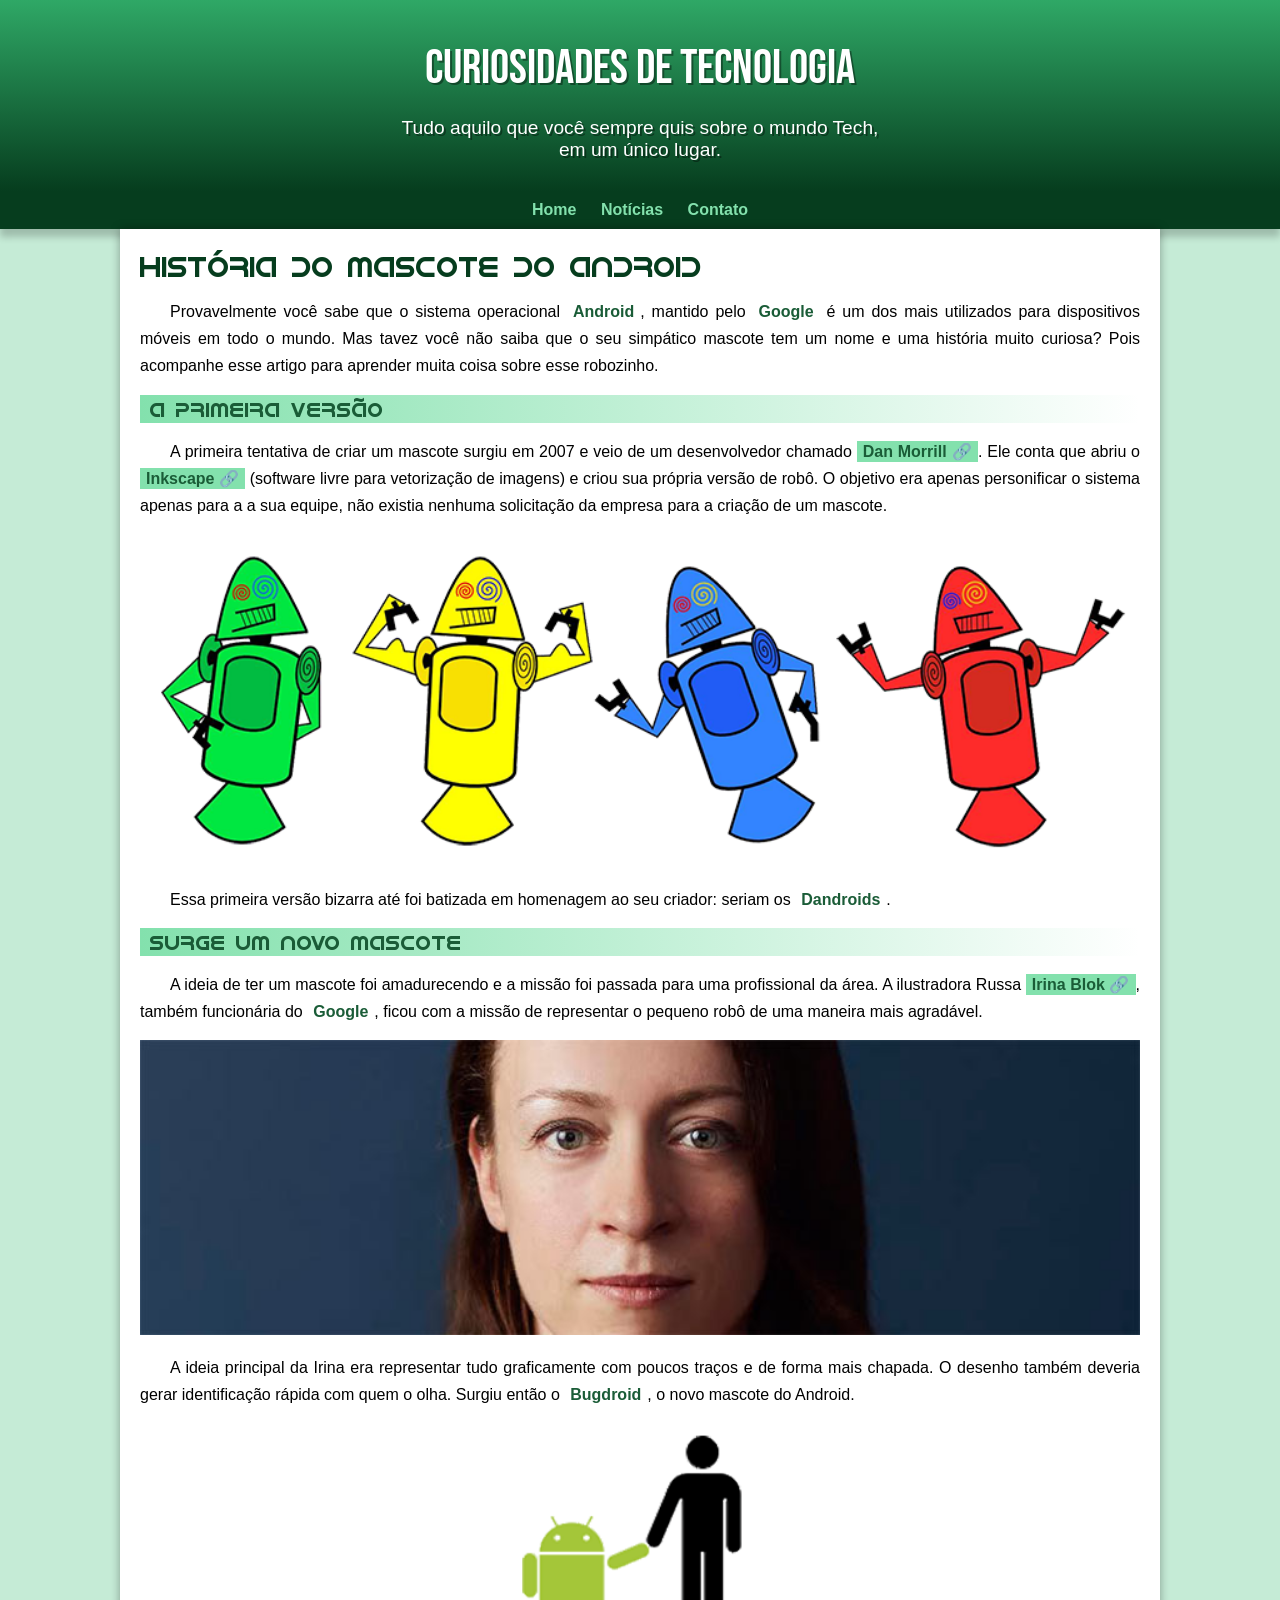
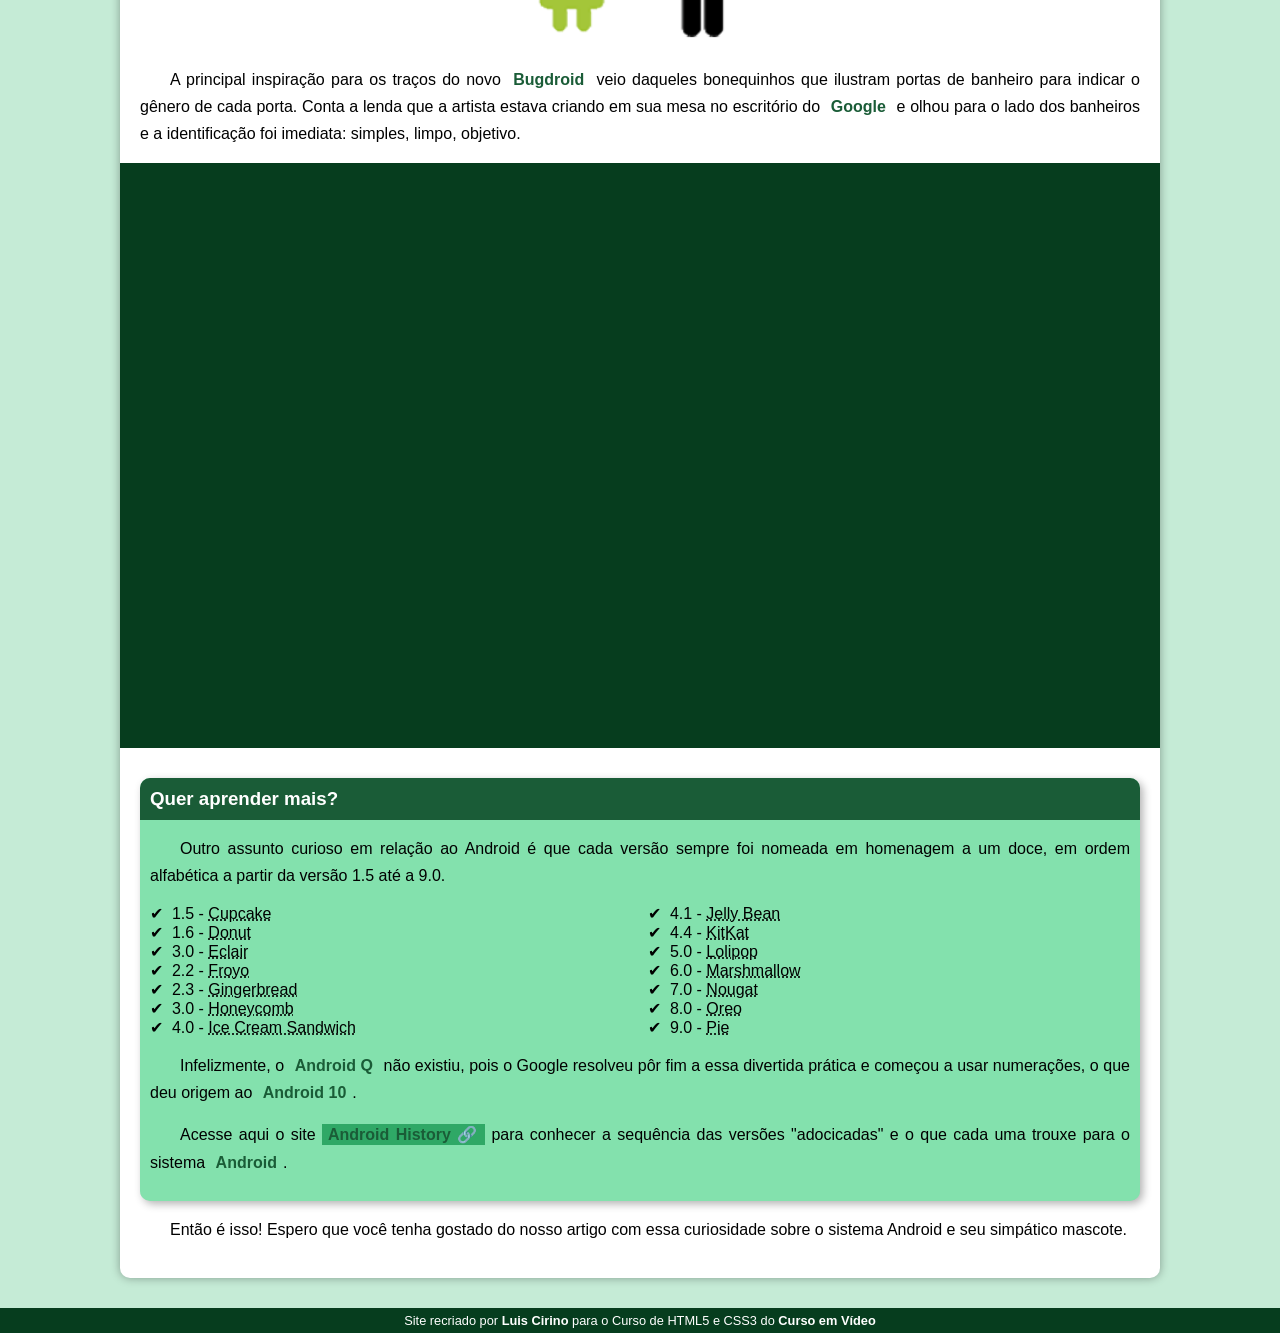
<file: index.html>
<!DOCTYPE html>
<html lang="pt-br">
<head>
    <meta charset="UTF-8">
    <meta name="viewport" content="width=device-width, initial-scale=1.0">
    <title>Como surgiu o mascote do Android?</title>
    <link rel="shortcut icon" href="imagens/favicon.ico" type="image/x-icon">
    <link rel="stylesheet" href="estilo/style.css">
</head>
<body>
    <header>
        <h1>Curiosidades de tecnologia</h1>
        <p>Tudo aquilo que você sempre quis sobre o mundo Tech, em um único lugar.</p>
    </header>
    <nav>
        <a href="#">Home</a>
        <a href="#">Notícias</a>
        <a href="#">Contato</a>
    </nav>

    <main>
        <article>
            <h1>História do Mascote do Android</h1>

            <p>Provavelmente você sabe que o sistema operacional <strong>Android</strong>, mantido pelo <strong>Google</strong> é um dos mais utilizados para dispositivos móveis em todo o mundo. Mas tavez você não saiba que o seu simpático mascote tem um nome e uma história muito curiosa? Pois acompanhe esse artigo para aprender muita coisa sobre esse robozinho.</p>

            <h2>A primeira versão</h2>

            <p>A primeira tentativa de criar um mascote surgiu em 2007 e veio de um desenvolvedor chamado <a href="https://androidcommunity.com/dan-morrill-shows-us-the-android-mascot-that-almost-was-20130103/" class="externo" target="_blank">Dan Morrill</a>. Ele conta que abriu o <a href="https://inkscape.org/pt-br/" class="externo" target="_blank">Inkscape</a> (software livre para vetorização de imagens) e criou sua própria versão de robô. O objetivo era apenas personificar o sistema apenas para a a sua equipe, não existia nenhuma solicitação da empresa para a criação de um mascote.</p>

            <picture>
                <source media="(max-width: 670px)" srcset="imagens/dan-droids-pq.png">
                <img src="imagens/dan-droids.png" alt="Primeiro mascote do Android.">
            </picture>

            <p>Essa primeira versão bizarra até foi batizada em homenagem ao seu criador: seriam os <strong>Dandroids</strong>.</p>

            <h2>Surge um novo mascote</h2>

            <p>A ideia de ter um mascote foi amadurecendo e a missão foi passada para uma profissional da área. A ilustradora Russa <a href="https://www.irinablok.com" class="externo" target="_blank">Irina Blok</a>, também funcionária do <strong>Google</strong>, ficou com a missão de representar o pequeno robô de uma maneira mais agradável.</p>

            <picture>
                <source media="(max-width: 670px)" srcset="imagens/irina-blok-pq.jpg">
                <img src="imagens/irina-blok.jpg" alt="Irina Blok, criadora do Bugdroid.">
            </picture>

            <p>A ideia principal da Irina era representar tudo graficamente com poucos traços e de forma mais chapada. O desenho também deveria gerar identificação rápida com quem o olha. Surgiu então o <strong>Bugdroid</strong>, o novo mascote do Android.</p>

            <img src="imagens/bugdroid.png" class="pequena" alt="Bugdroid">

            <p>A principal inspiração para os traços do novo <strong>Bugdroid</strong> veio daqueles bonequinhos que ilustram portas de banheiro para indicar o gênero de cada porta. Conta a lenda que a artista estava criando em sua mesa no escritório do <strong>Google</strong> e olhou para o lado dos banheiros e a identificação foi imediata: simples, limpo, objetivo.</p>

            <div class="video">
                <iframe width="560" height="315" src="https://www.youtube.com/embed/l2UDgpLz20M?si=O8pEMtF4cHTJpKox" title="YouTube video player" frameborder="0" allow="accelerometer; autoplay; clipboard-write; encrypted-media; gyroscope; picture-in-picture; web-share" referrerpolicy="strict-origin-when-cross-origin" allowfullscreen></iframe>
            </div>
            
            <aside>
                <h3>Quer aprender mais?</h3>

                <p>Outro assunto curioso em relação ao Android é que cada versão sempre foi nomeada em homenagem a um doce, em ordem alfabética a partir da versão 1.5 até a 9.0.</p>

                <ul>
                    <li>1.5 - <abbr title="Bolo de Copo">Cupcake</abbr></li>
                    <li>1.6 - <abbr title="Rosquinha">Donut</abbr>
                    <li>3.0 - <abbr title="Bomba">Eclair</abbr></li>
                    <li>2.2 - <abbr title="Iogurte Congelado">Froyo</abbr></li>
                    <li>2.3 - <abbr title="Biscoito de Gengibre">Gingerbread</abbr></li>
                    <li>3.0 - <abbr title="Favo de Mel">Honeycomb</abbr></li>
                    <li>4.0 - <abbr title="Sanduíche de Sorvete">Ice Cream Sandwich</abbr></li>
                    <li>4.1 - <abbr title="Jujuba">Jelly Bean</abbr></li>
                    <li>4.4 - <abbr title="KitKat">KitKat</abbr></li>
                    <li>5.0 - <abbr title="Pirulito">Lolipop</abbr></li>
                    <li>6.0 - <abbr title="Marshmallow">Marshmallow</abbr></li>
                    <li>7.0 - <abbr title="Torrone">Nougat</abbr></li>
                    <li>8.0 - <abbr title="Oreo">Oreo</abbr></li>
                    <li>9.0 - <abbr title="Torta">Pie</abbr></li>
                </ul>

                <p>Infelizmente, o <strong>Android Q</strong> não existiu, pois o Google resolveu pôr fim a essa divertida prática e começou a usar numerações, o que deu origem ao <strong>Android 10</strong>.</p>
                 
                <p>Acesse aqui o site <a href="https://en.wikipedia.org/wiki/Android_version_history/" class="externo" target="_blank">Android History</a> para conhecer a sequência das versões "adocicadas" e o que cada uma trouxe para o sistema <strong>Android</strong>.</p>
            </aside>

            <p>Então é isso! Espero que você tenha gostado do nosso artigo com essa curiosidade sobre o sistema Android e seu simpático mascote.</p>
        </article>
    </main>
    <footer>
        <p>Site recriado por <a href="https://github.com/LuisCirino" target="_blank">Luis Cirino</a> para o Curso de HTML5 e CSS3 do <a href="https://youtube.com/cursoemvideo" target="_blank">Curso em Vídeo</a></p>
    </footer>
</body>
</html>
</file>
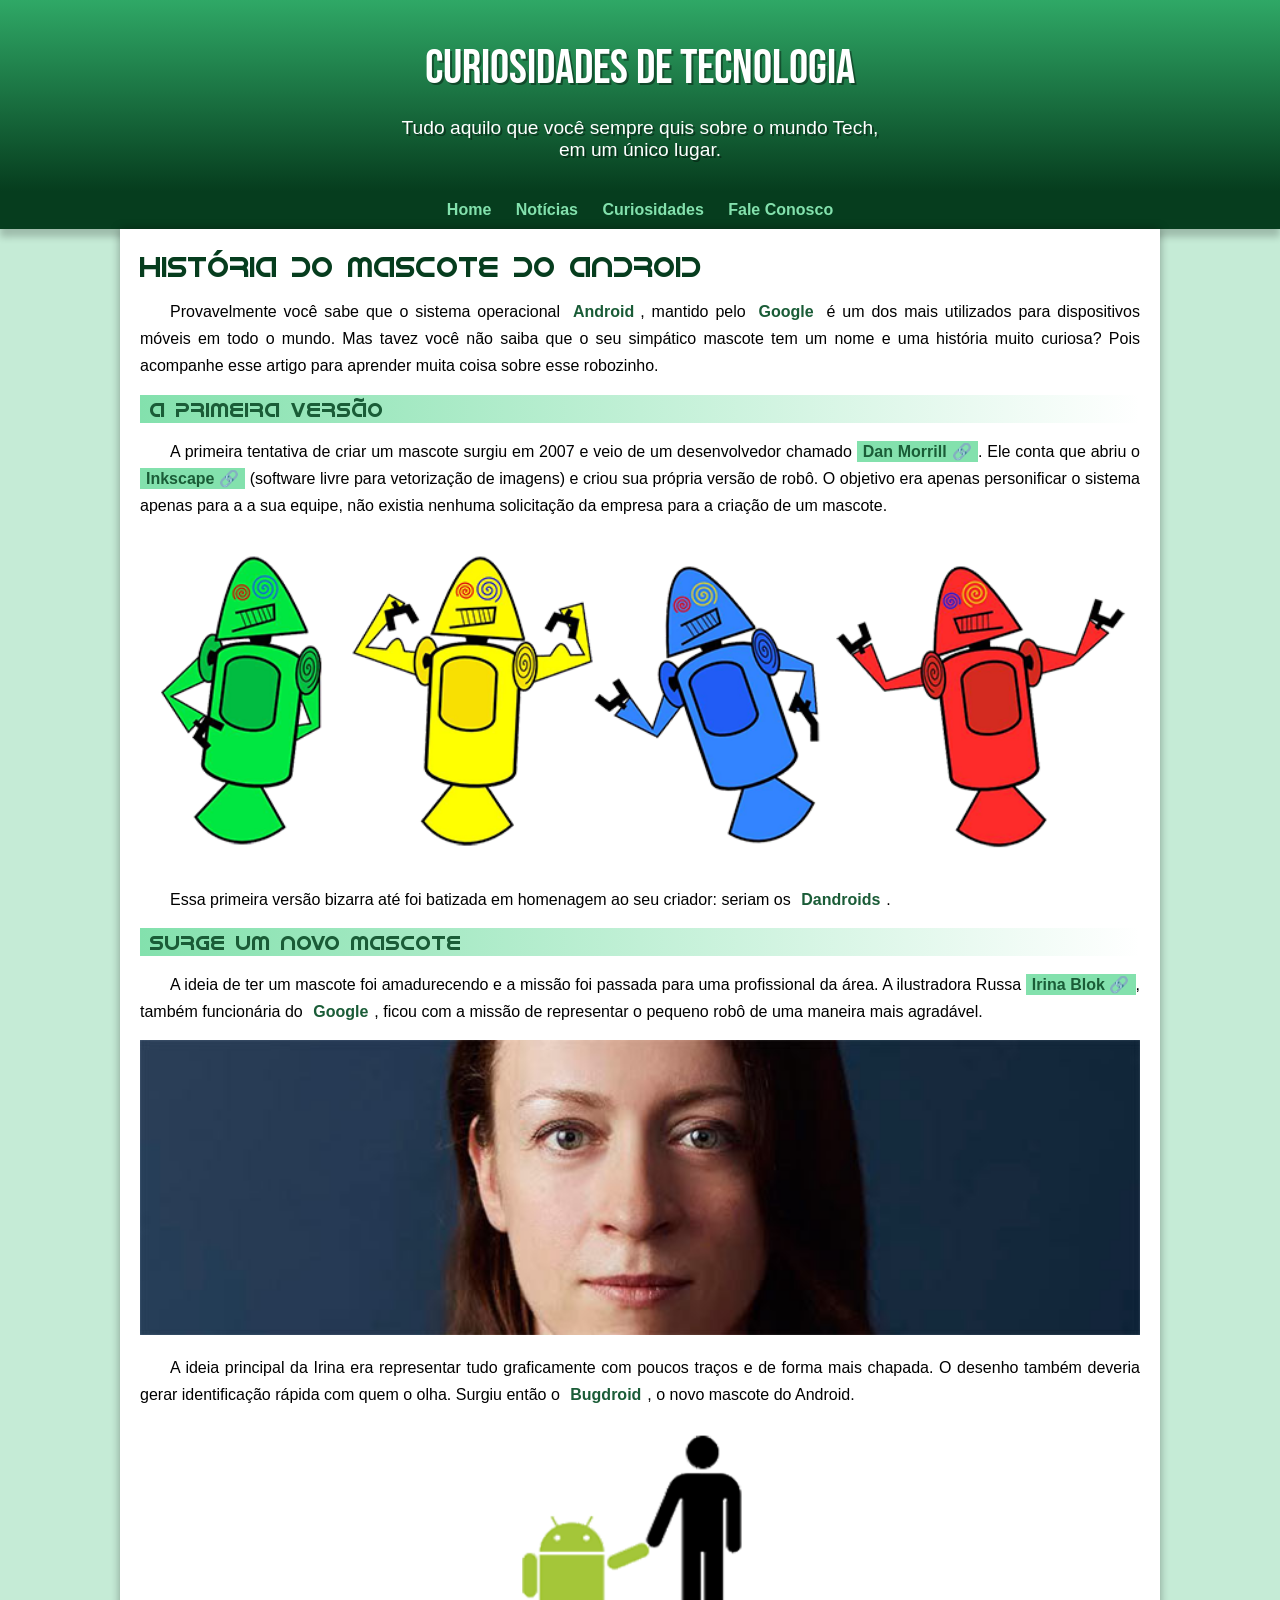
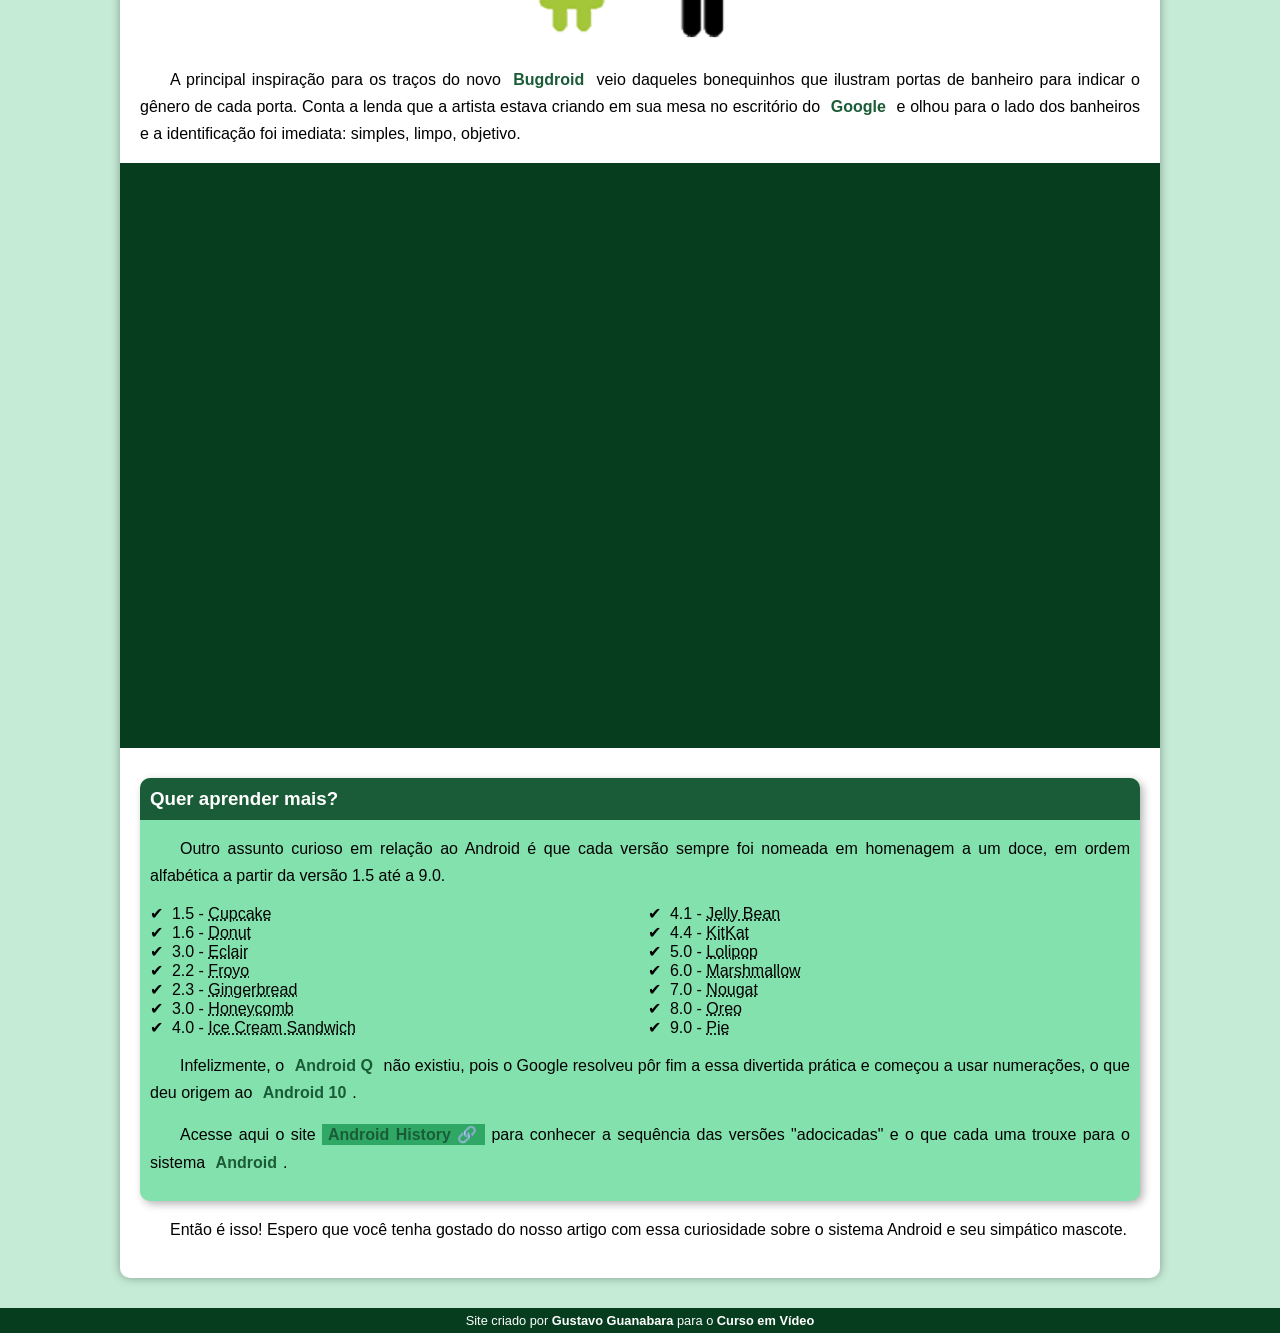
<file: android.html>
<!DOCTYPE html>
<html lang="pt-br">
<head>
    <meta charset="UTF-8">
    <meta name="viewport" content="width=device-width, initial-scale=1.0">
    <title>Como surgiu o mascote do Android?</title>
    <link rel="shortcut icon" href="imagens/favicon.ico" type="image/x-icon">
    <link rel="stylesheet" href="estilo/style.css">
</head>
<body>
    <header>
        <h1>Curiosidades de tecnologia</h1>
        <p>Tudo aquilo que você sempre quis sobre o mundo Tech, em um único lugar.</p>
    </header>
    <nav>
        <a href="#">Home</a>
        <a href="#">Notícias</a>
        <a href="#">Curiosidades</a>
        <a href="#">Fale Conosco</a>
    </nav>

    <main>
        <article>
            <h1>História do Mascote do Android</h1>

            <p>Provavelmente você sabe que o sistema operacional <strong>Android</strong>, mantido pelo <strong>Google</strong> é um dos mais utilizados para dispositivos móveis em todo o mundo. Mas tavez você não saiba que o seu simpático mascote tem um nome e uma história muito curiosa? Pois acompanhe esse artigo para aprender muita coisa sobre esse robozinho.</p>

            <h2>A primeira versão</h2>

            <p>A primeira tentativa de criar um mascote surgiu em 2007 e veio de um desenvolvedor chamado <a href="https://androidcommunity.com/dan-morrill-shows-us-the-android-mascot-that-almost-was-20130103/" class="externo" target="_blank">Dan Morrill</a>. Ele conta que abriu o <a href="https://inkscape.org/pt-br/" class="externo" target="_blank">Inkscape</a> (software livre para vetorização de imagens) e criou sua própria versão de robô. O objetivo era apenas personificar o sistema apenas para a a sua equipe, não existia nenhuma solicitação da empresa para a criação de um mascote.</p>

            <picture>
                <source media="(max-width: 670px)" srcset="imagens/dan-droids-pq.png">
                <img src="imagens/dan-droids.png" alt="Primeiro mascote do Android.">
            </picture>

            <p>Essa primeira versão bizarra até foi batizada em homenagem ao seu criador: seriam os <strong>Dandroids</strong>.</p>

            <h2>Surge um novo mascote</h2>

            <p>A ideia de ter um mascote foi amadurecendo e a missão foi passada para uma profissional da área. A ilustradora Russa <a href="https://www.irinablok.com" class="externo" target="_blank">Irina Blok</a>, também funcionária do <strong>Google</strong>, ficou com a missão de representar o pequeno robô de uma maneira mais agradável.</p>

            <picture>
                <source media="(max-width: 670px)" srcset="imagens/irina-blok-pq.jpg">
                <img src="imagens/irina-blok.jpg" alt="Irina Blok, criadora do Bugdroid.">
            </picture>

            <p>A ideia principal da Irina era representar tudo graficamente com poucos traços e de forma mais chapada. O desenho também deveria gerar identificação rápida com quem o olha. Surgiu então o <strong>Bugdroid</strong>, o novo mascote do Android.</p>

            <img src="imagens/bugdroid.png" class="pequena" alt="Bugdroid">

            <p>A principal inspiração para os traços do novo <strong>Bugdroid</strong> veio daqueles bonequinhos que ilustram portas de banheiro para indicar o gênero de cada porta. Conta a lenda que a artista estava criando em sua mesa no escritório do <strong>Google</strong> e olhou para o lado dos banheiros e a identificação foi imediata: simples, limpo, objetivo.</p>

            <div class="video">
                <iframe width="560" height="315" src="https://www.youtube.com/embed/l2UDgpLz20M?si=O8pEMtF4cHTJpKox" title="YouTube video player" frameborder="0" allow="accelerometer; autoplay; clipboard-write; encrypted-media; gyroscope; picture-in-picture; web-share" referrerpolicy="strict-origin-when-cross-origin" allowfullscreen></iframe>
            </div>
            
            <aside>
                <h3>Quer aprender mais?</h3>

                <p>Outro assunto curioso em relação ao Android é que cada versão sempre foi nomeada em homenagem a um doce, em ordem alfabética a partir da versão 1.5 até a 9.0.</p>

                <ul>
                    <li>1.5 - <abbr title="Bolo de Copo">Cupcake</abbr></li>
                    <li>1.6 - <abbr title="Rosquinha">Donut</abbr>
                    <li>3.0 - <abbr title="Bomba">Eclair</abbr></li>
                    <li>2.2 - <abbr title="Iogurte Congelado">Froyo</abbr></li>
                    <li>2.3 - <abbr title="Biscoito de Gengibre">Gingerbread</abbr></li>
                    <li>3.0 - <abbr title="Favo de Mel">Honeycomb</abbr></li>
                    <li>4.0 - <abbr title="Sanduíche de Sorvete">Ice Cream Sandwich</abbr></li>
                    <li>4.1 - <abbr title="Jujuba">Jelly Bean</abbr></li>
                    <li>4.4 - <abbr title="KitKat">KitKat</abbr></li>
                    <li>5.0 - <abbr title="Pirulito">Lolipop</abbr></li>
                    <li>6.0 - <abbr title="Marshmallow">Marshmallow</abbr></li>
                    <li>7.0 - <abbr title="Torrone">Nougat</abbr></li>
                    <li>8.0 - <abbr title="Oreo">Oreo</abbr></li>
                    <li>9.0 - <abbr title="Torta">Pie</abbr></li>
                </ul>

                <p>Infelizmente, o <strong>Android Q</strong> não existiu, pois o Google resolveu pôr fim a essa divertida prática e começou a usar numerações, o que deu origem ao <strong>Android 10</strong>.</p>
                 
                <p>Acesse aqui o site <a href="https://en.wikipedia.org/wiki/Android_version_history/" class="externo" target="_blank">Android History</a> para conhecer a sequência das versões "adocicadas" e o que cada uma trouxe para o sistema <strong>Android</strong>.</p>
            </aside>

            <p>Então é isso! Espero que você tenha gostado do nosso artigo com essa curiosidade sobre o sistema Android e seu simpático mascote.</p>
        </article>
    </main>
    <footer>
        <p>Site criado por <a href="https://gustavoguanabara.github.io" target="_blank">Gustavo Guanabara</a> para o <a href="https://youtube.com/cursoemvideo" target="_blank">Curso em Vídeo</a></p>
    </footer>
</body>
</html>
</file>
<file: estilo/style.css>
@charset "UTF-8";

@import url('https://fonts.googleapis.com/css2?family=Bebas+Neue&display=swap');

@font-face{
    font-family: 'Android';
    src: url('../fontes/idroid.otf') format('opentype');
}

:root {
    --cor0: #c5ebd6;
    --cor1: #83e1ad;
    --cor2: #3ddc84;
    --cor3: #2fa866;
    --cor4: #1a5c37;
    --cor5: #063d1e;

    --fonte-padrao: Arial, Verdana, Helvetica, sans-serif;
    --fonte-destaque: 'Bebas Neue', cursive;
    --fonte-android: 'Android', cursive;
}

* {
    margin: 0px;
    padding: 0px;
}

body {
    background-color: var(--cor0);
    font-family: var(--fonte-padrao);
}

a.externo::after {
    content: '\00a0\1F517';
}

header {
    background-color: var(--cor4);
    min-height: 150px;
    text-align: center;
    padding-top: 40px;
    background-image: linear-gradient(to bottom, var(--cor3), var(--cor5));
}

header > h1 {
    color: white;
    font-family: var(--fonte-destaque);
    font-weight: normal;
    font-size: 3em;
    margin-bottom: 20px;
    text-shadow: 2px 2px 0px rgba(0, 0, 0, 0.39);
}

header > p {
    color: white;
    font-family: var(--fonte-padrao);
    font-size: 1.2em;
    max-width: 500px;
    padding: 0px 10px 0px 10px;
    margin: auto;
    text-shadow: 2px 2px 0px rgba(0, 0, 0, 0.39);
    padding-bottom: 30px;
}

nav {
    background-color: var(--cor5);
    padding: 10px;
    box-shadow: 0px 8px 7px rgba(0, 0, 0, 0.199);
    text-align: center;
}

nav > a {
    color: var(--cor1);
    padding: 10px;
    text-decoration: none;
    font-weight: bold;
    border-radius: 5px;
    transition-duration: .4s;
}

nav > a:hover {
    background-color: var(--cor3);
    color: var(--cor5);
}

main {
    background-color: white;
    min-width: 300px;
    max-width: 1000px;

    box-shadow: 0px 0px 10px rgba(0, 0, 0, 0.342);
    padding: 20px;
    margin: auto;
    margin-bottom: 30px;

    border-radius: 0px 0px 10px 10px;

}

main h1 {
    color: var(--cor5);
    font-family: var(--fonte-android);
    font-weight: normal;
    font-size: 1.8em;
}

main h2 {
    font-family: var(--fonte-android);
    color: var(--cor4);
    font-size: 1.3em;
    font-weight: normal;
    background-image: linear-gradient(to right, var(--cor1), transparent);
    text-indent: 8px;
    padding: 2px 2px;
}

main p {
    margin: 15px 0px 15px 0px;
    text-indent: 30px;
    text-align: justify;
    font-size: 1em;
    line-height: 1.7em;
}

main strong {
    color: var(--cor4);
    font-weight: bold;
    padding: 2px 6px;
}

main a {
    background-color: var(--cor1);
    color: var(--cor4);
    text-decoration: none;
    font-weight: bold;
    padding: 2px 6px;
}

main a:hover {
    text-decoration: underline;
    color: var(--cor3);
}

main img {
    width: 100%;
}

main img.pequena {
    max-width: 350px;
    display: block;
    margin: auto;
}

div.video {
    background-color: var(--cor5);
    margin: 0px -20px 30px -20px;
    padding: 20px;
    padding-bottom: 56.5%;

    position: relative;
}

div.video > iframe {
    position: absolute;
    top: 5%;
    left: 5%;
    width: 90%;
    height: 90%;
}

aside {
    background-color: var(--cor1);
    padding: 10px;
    border-radius: 10px;
    box-shadow: 3px 3px 8px rgba(0, 0, 0, 0.301);
}

aside > h3 {
    background-color: var(--cor4);
    color: white;
    padding: 10px;
    margin: -10px -10px 0px -10px;
    border-radius: 10px 10px 0px 0px;
}

aside > ul {
    list-style-type: '\2714\00a0\00a0';
    list-style-position: inside;
    columns: 2;

}

aside a {
    background-color: var(--cor3);
    color: var(--cor4);
}

aside a:hover {
    color: var(--cor5);
}

footer {
    background-color: var(--cor5);
    color: white;
    text-align: center;
    font-size: 0.8em;
    padding: 5px;
}

footer a {
    color: white;
    font-weight: bolder;
    text-decoration: none;
}

footer a:hover {
    text-decoration: underline;
    color: var(--cor1);
}
</file>
